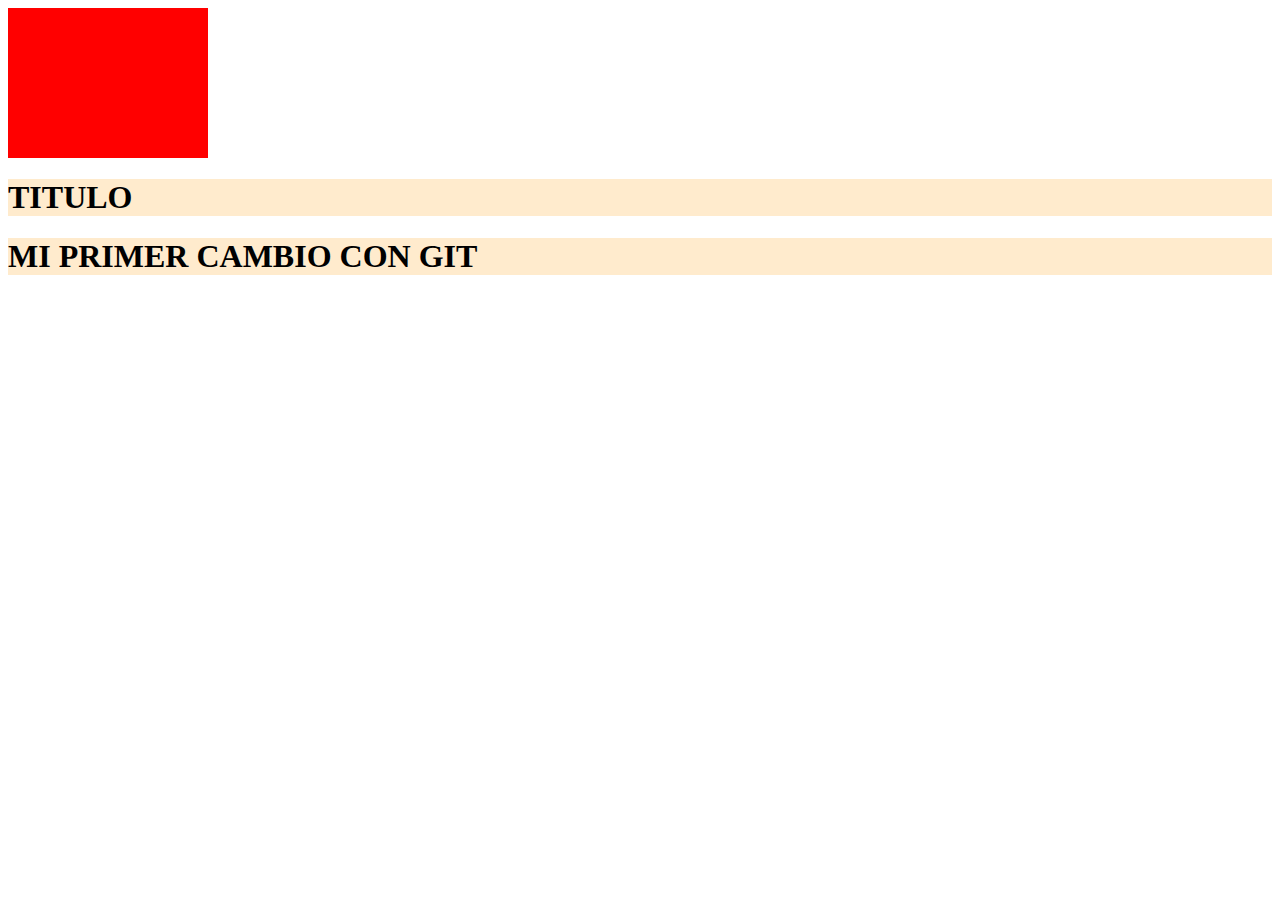
<file: no se q es esto/index.html>
<!DOCTYPE html>
<html lang="en">
<head>
    <meta charset="UTF-8">
    <meta http-equiv="X-UA-Compatible" content="IE=edge">
    <meta name="viewport" content="width=device-width, initial-scale=1.0">
    <title>FONDOS </title>
    <link rel="stylesheet" href="estilo.css">
</head>
<body>
    <div class="elemento"> </div>
    <h1> TITULO </h1>
    <h1> MI PRIMER CAMBIO CON GIT</h1>
</body>
</html>
</file>
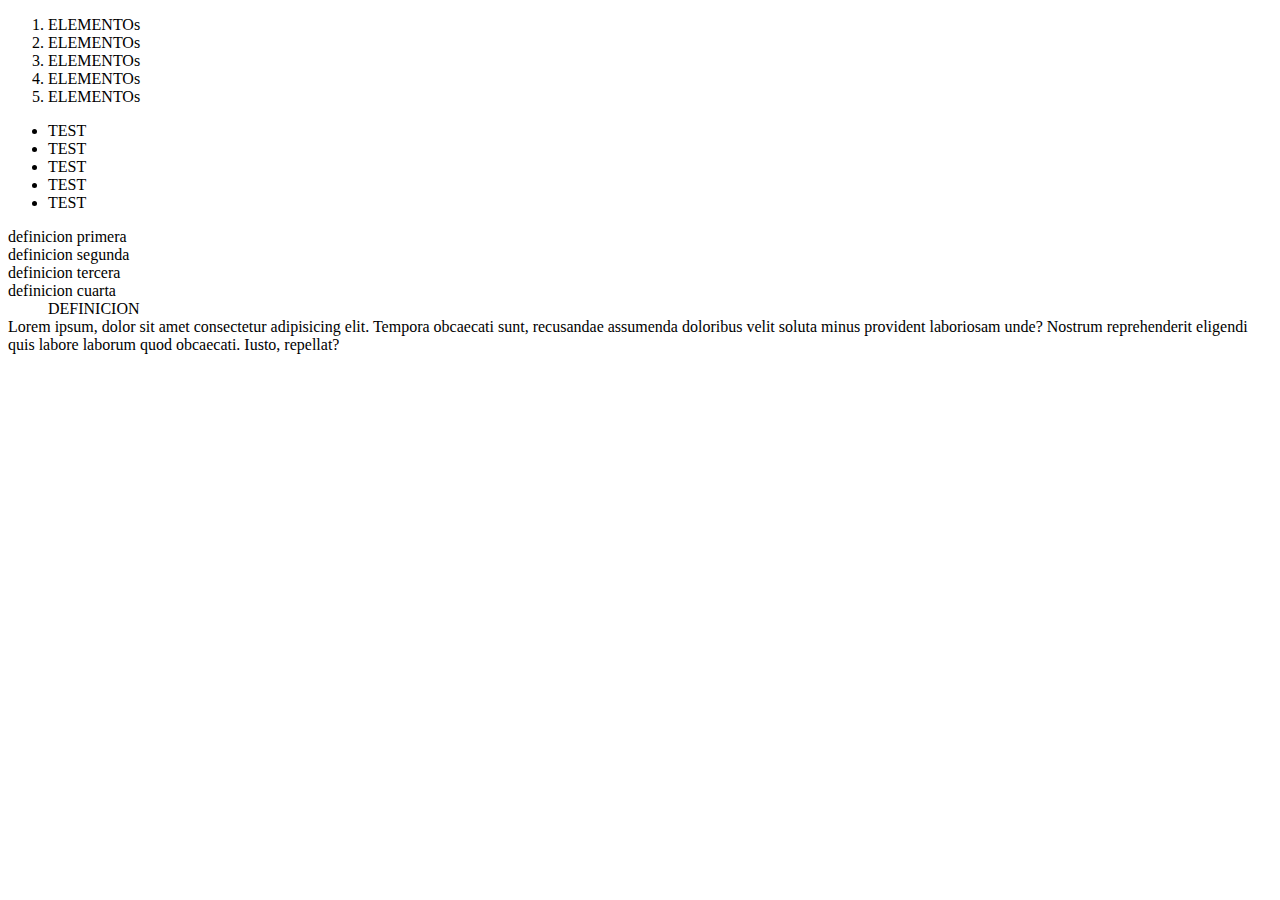
<file: listas.html>
<!DOCTYPE html>
<html lang="en">
<head>
    <meta charset="UTF-8">
    <meta http-equiv="X-UA-Compatible" content="IE=edge">
    <meta name="viewport" content="width=device-width, initial-scale=1.0">
    <title> Tipos De Lista </title>
</head>
<body>
    
    <!-- LISTA ORDENADA  -->
<ol>
    <li> ELEMENTOs </li>
    <li> ELEMENTOs </li>
    <li> ELEMENTOs </li>
    <li> ELEMENTOs </li>
    <li> ELEMENTOs </li>
</ol>

<!-- LISTA DESORDENADA -->
<ul>
    <li> TEST </li>
    <li> TEST </li>
    <li> TEST </li>
    <li> TEST </li>
    <li> TEST </li>
</ul>
<!-- LISTAS DE DEFINICIONES -->
<dl>
    <dt> definicion primera</dt>
    <dt> definicion segunda</dt>
    <dt> definicion tercera</dt>
    <dt> definicion cuarta</dt>
    <dd> DEFINICION</dd>
    <dt> Lorem ipsum, dolor sit amet consectetur adipisicing elit. Tempora obcaecati sunt, recusandae assumenda doloribus velit soluta minus provident laboriosam unde? Nostrum reprehenderit eligendi quis labore laborum quod obcaecati. Iusto, repellat?
    </dt>
</dl>
</body>
</html>
</file>
<file: no se q es esto/estilo.css>
body{
    /* background-color: rgb(48, 161, 161);
    background-image: url("https://store-images.s-microsoft.com/image/apps.61754.13965336120690994.530e3a89-a770-41e6-9811-247bf754c92d.63b97d84-4814-4274-a901-29fba92b12b2?mode=scale&q=90&h=1080&w=1920"); */
/* 
    background-image: url(image/600_Art-Design-Works_Fractal\ Art\ III.jpg);
    background-position: left top; */

    background: url(https://store-images.s-microsoft.com/image/apps.61754.13965336120690994.530e3a89-a770-41e6-9811-247bf754c92d.63b97d84-4814-4274-a901-29fba92b12b2?mode=scale&q=90&h=1080&w=1920) no-repeat left top;
    
    
}

.elemento{
    background: red;
    width: 200px;
    height: 150px;
}

h1{
    background-color: blanchedalmond;
}
</file>
